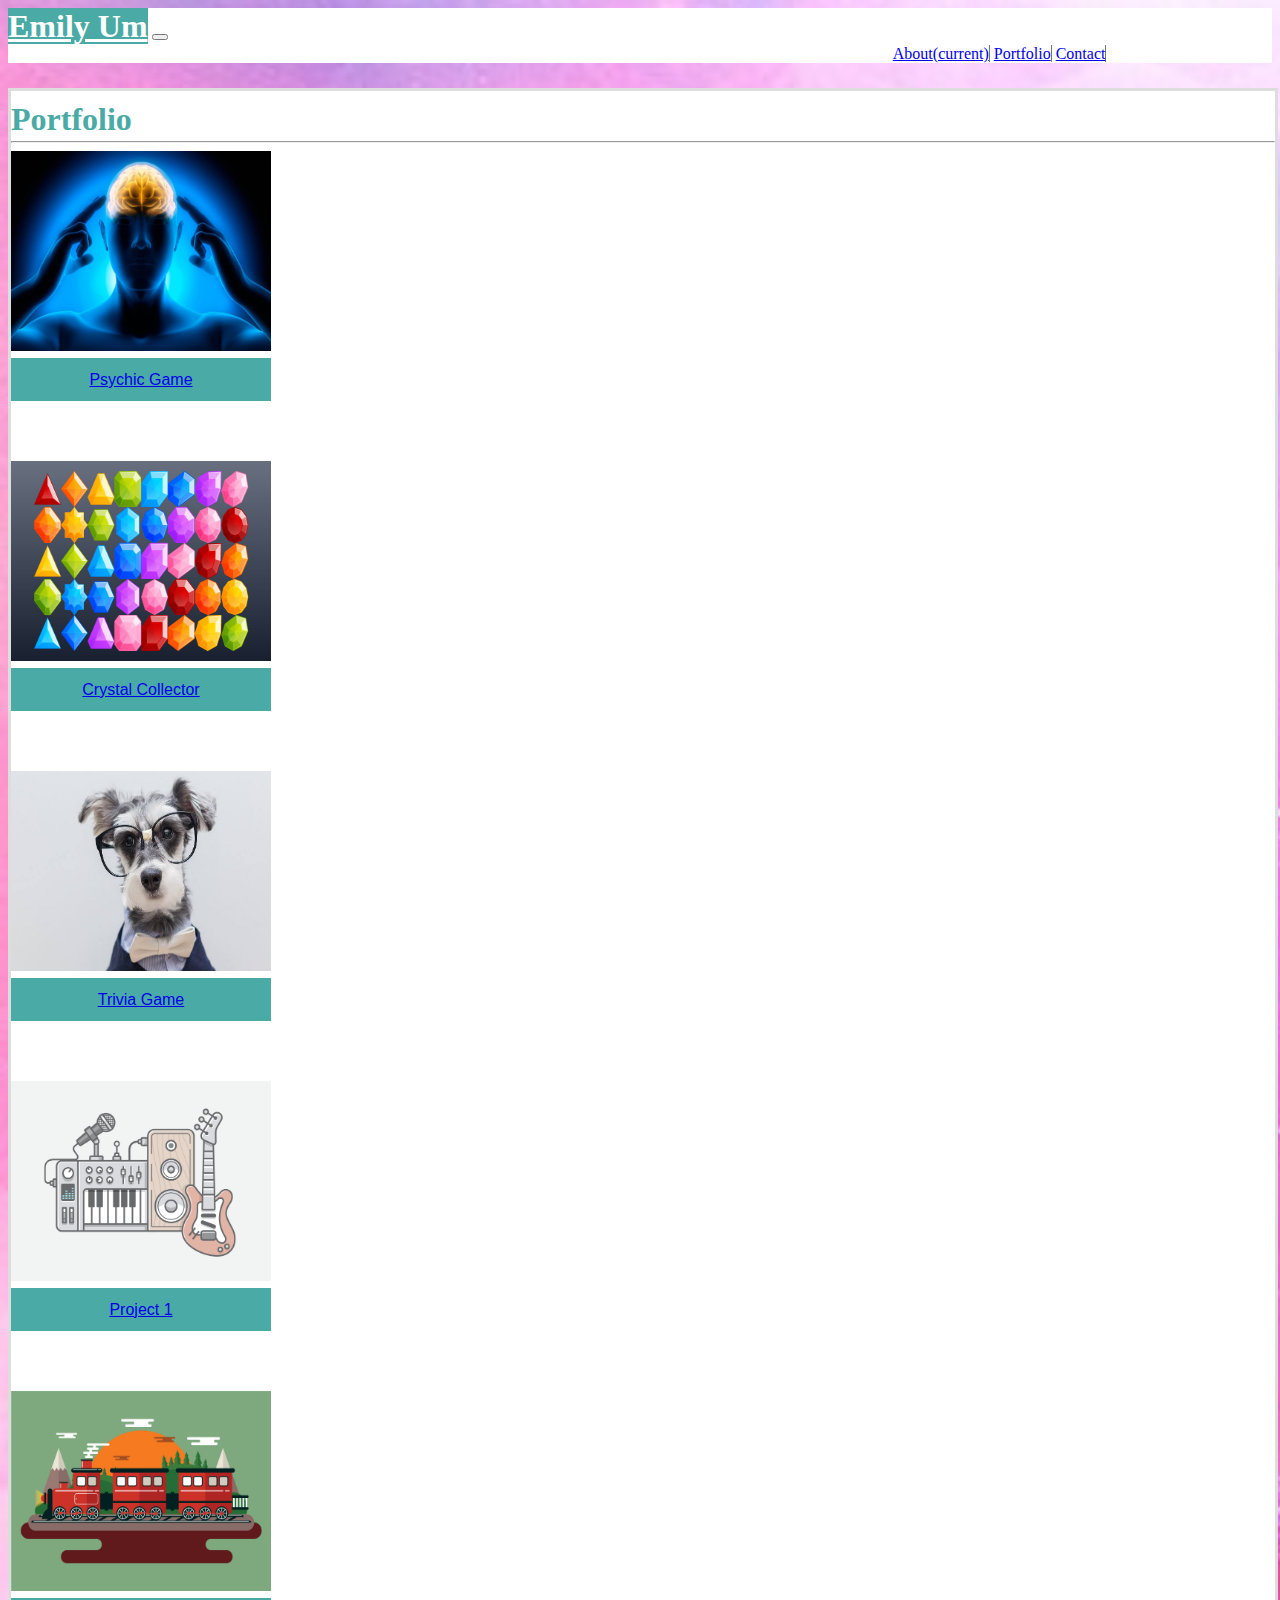
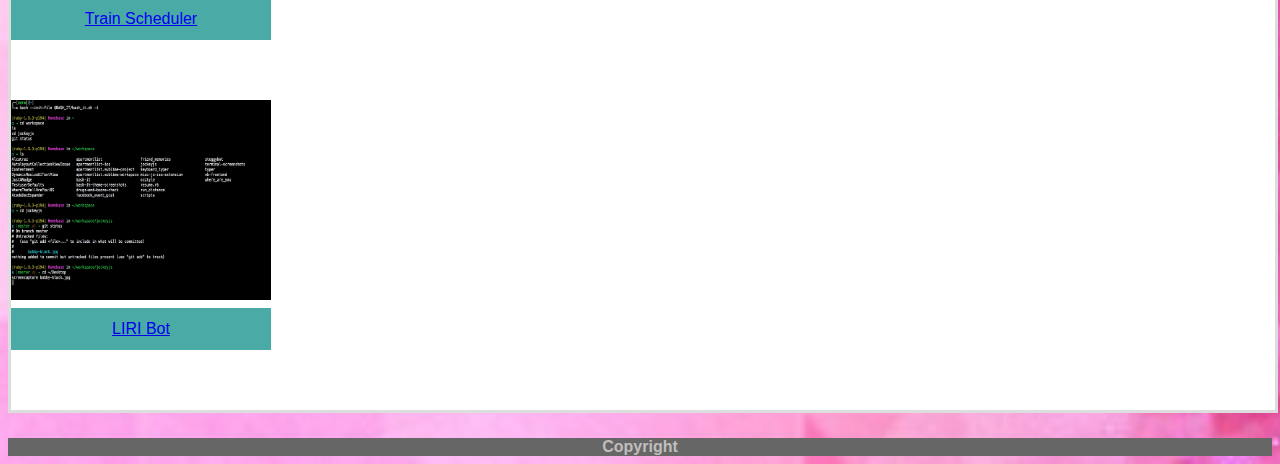
<file: portfolio.html>
<!DOCTYPE html>
<html>
<head>
    <meta charset="utf-8" />
    <meta http-equiv="X-UA-Compatible" content="IE=edge">
    <title>Bootstrap-Portfolio</title>
    <meta name="viewport" content="width=device-width, initial-scale=1">
    <link rel="stylesheet" href="https://stackpath.bootstrapcdn.com/bootstrap/4.1.3/css/bootstrap.min.css" integrity="sha384-MCw98/SFnGE8fJT3GXwEOngsV7Zt27NXFoaoApmYm81iuXoPkFOJwJ8ERdknLPMO" crossorigin="anonymous">
    <link rel="stylesheet" href="style.css">
</head>

<body>
    <nav class="navbar navbar-expand-lg navbar-light bg-light">
        <a class="navbar-brand" href="#">Emily Um</a>
        <button class="navbar-toggler" type="button" data-toggle="collapse" data-target="#navbarNavAltMarkup" aria-controls="navbarNavAltMarkup" aria-expanded="false" aria-label="Toggle navigation">
          <span class="navbar-toggler-icon"></span>
        </button>
        <div class="collapse navbar-collapse" id="navbarNavAltMarkup">
          <div class="navbar-nav">
            <a class="nav-item nav-link active" href="index.html">About<span class="sr-only">(current)</span></a>
            <a class="nav-item nav-link" href="portfolio.html">Portfolio</a>
            <a class="nav-item nav-link" href="contact.html">Contact</a>
          </div>
        </div>
      </nav>

    <!--<div class="w3-container">-->
<div class="container">
<div class="row">
<div class="col-sm">
  <h1>Portfolio</h1>
</div>    
</div>

<hr id="index-hr-top">

<div class="pcontainer">
  <div class="row" >
          <div class="col">
              <img class= "portfolio-pics" src="images/psychicG.jpg" alt="psychic">
                  <div class="text-h">
                      <a href="https://emjeely.github.io/Psychic-Game/">Psychic Game</a>
                  </div>
          </div>
          <div class="col" >
              <img class= "portfolio-pics" src="images/gemG.jpg" alt="Crystal Collector">
                  <div class="text-h">
                      <a href="https://emjeely.github.io/unit-4-game/">Crystal Collector</a>
                  </div>
          </div>
          <div class="col" >
              <img class= "portfolio-pics" src="images/TriviaG.jpg"
                  alt="trivia game">
                  <div class="text-h">
                          <a href="https://emjeely.github.io/TriviaGame/">Trivia Game</a>
                      </div>
          </div>
        </div>
  <div class="row" id="portfolio-center">
    <div class="col" >
      <img class= "portfolio-pics" src="images/project1.png"
          alt="Project 1">
          <div class="text-h">
                  <a href="https://zandermd.github.io/Project1/">Project 1</a>
              </div>
    </div>
    <div class="col" >
      <img class= "portfolio-pics" src="images/Train.jpg"
          alt="Train Scheduler">
          <div class="text-h">
                  <a href="https://emjeely.github.io/Train-Scheduler/">Train Scheduler</a>
              </div>
    </div>

    <div class="col" >
      <img class= "portfolio-pics" src="images/LIRI.jpg"
          alt="LIRI Bot">
          <div class="text-h">
                  <a href="https://github.com/emjeely/liri-node-app">LIRI Bot</a>
              </div>
    </div>
    
  </div>
  
</div>
           
        </div>
    <!--</div>-->
    <div class="card-footer">
        Copyright
        </div>
</body>
</html>
</file>
<file: style.css>
body{
  background-image: url("images/background.jpg");
  background-repeat: no-repeat;
  background-size: cover;
}

.navbar-brand {
    margin:0;
    height: 100%;
    background-color: #4aaaa5;
    font-size: 2em;
    font-weight: bold;
    text-align: center;
    color: #ffffff; /*does not change color*/
    font-family: 'Georgia', Times, Times New Roman, serif;
}

.nav-link {
    border-right: 1px solid #777777
}

.navbar {
    background-color: #ffffff;
}

.navbar-nav {
    margin-left: 70%;
}

div {
    width: 100%;
    height: 100%;
    background-size: 100% 100%;
}


/* .w3-container {
    background-color: #ffffff;
    border:solid;
    border-color: #dddddd
} */

.container {
    margin-top:2%;
    margin-bottom:2%;
    border:solid;
    border-color: #dddddd;
    background-color: #ffffff;
}
h1 { 
    margin-top:10px;
    margin-bottom: -5px;
    font-family: 'Georgia', Times, Times New Roman, serif;
    color: #4aaaa5;
    font-weight: bold;
}
/*index*/
#index-img{
    width: 40%;
    height: auto;
    position: relative;
    float: left;
    margin-right: 15px;
    margin-top: 7px;
}

#info {
    color: #777777;
    font-family:'Arial', 'Helvetica Neue', Helvetica, sans-serif;
}

/*contact*/

.form-group{
    font-weight:bold;
    font-family:'Arial', 'Helvetica Neue', Helvetica, sans-serif;
    color: #4aaaa5;
}

/*portfolio*/

/* #portfolio-center{
    text-align:center;
} */
.portfolio-pics{
    width: 260px;
    height: 200px;
    margin-bottom: 5%;
}

.text-h {
    position: relative;
    bottom: 60px;
    width:260px;
    height:30px;
    padding-top:1%;
    font-family: 'Arial', 'Helvetica Neue', Helvetica, sans-serif;
    color: #fff;
    text-align: center;
    background: #4aaaa5;
}

.card-footer {
    background-color: #666666;
    text-align: center;
    color: #C1BDBD;
    font-family: 'Arial', 'Helvetica Neue', Helvetica, sans-serif;
    font-weight: bold;
}


/* @media screen and (max-width:1200){
    #index-img {
        height:10px;
        width: 10px;
    }
} */
</file>
